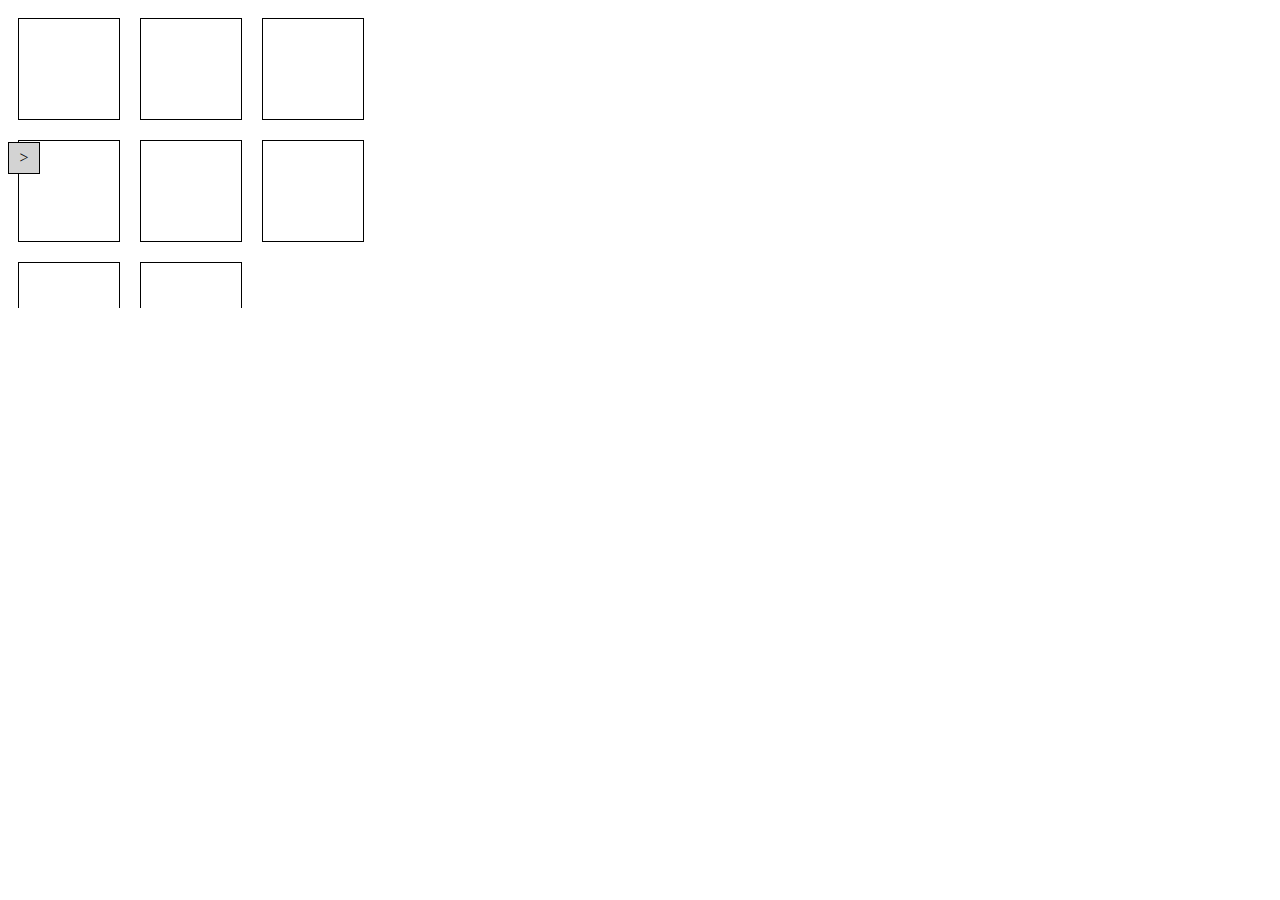
<file: RealEstateSite/real-estate-III/rent.html>
<!DOCTYPE html>
<html>
<head>
  <style>
    #container {
      width: 400px;
      height: 300px;
      overflow: hidden;
      position: relative;
    }
    
    #scrollable-content {
      width: 100%;
      height: 100%;
      display: flex;
      flex-wrap: wrap;
      overflow: auto;
    }
    
    .placeholder {
      width: 100px;
      height: 100px;
      border: 1px solid black;
      margin: 10px;
      display: flex;
      align-items: center;
      justify-content: center;
    }
    
    .arrow {
      position: absolute;
      top: 50%;
      transform: translateY(-50%);
      width: 30px;
      height: 30px;
      border: 1px solid black;
      background-color: lightgray;
      display: flex;
      align-items: center;
      justify-content: center;
      cursor: pointer;
    }
  </style>
</head>
<body>
  <div id="container">
    <div id="scrollable-content">
      <div class="placeholder"></div>
      <div class="placeholder"></div>
      <div class="placeholder"></div>
      <div class="placeholder"></div>
      <div class="placeholder"></div>
      <div class="placeholder"></div>
      <div class="placeholder"></div>
      <div class="placeholder"></div>
    </div>
    <div class="arrow" id="left-arrow">&lt;</div>
    <div class="arrow" id="right-arrow">&gt;</div>
  </div>
</file>
